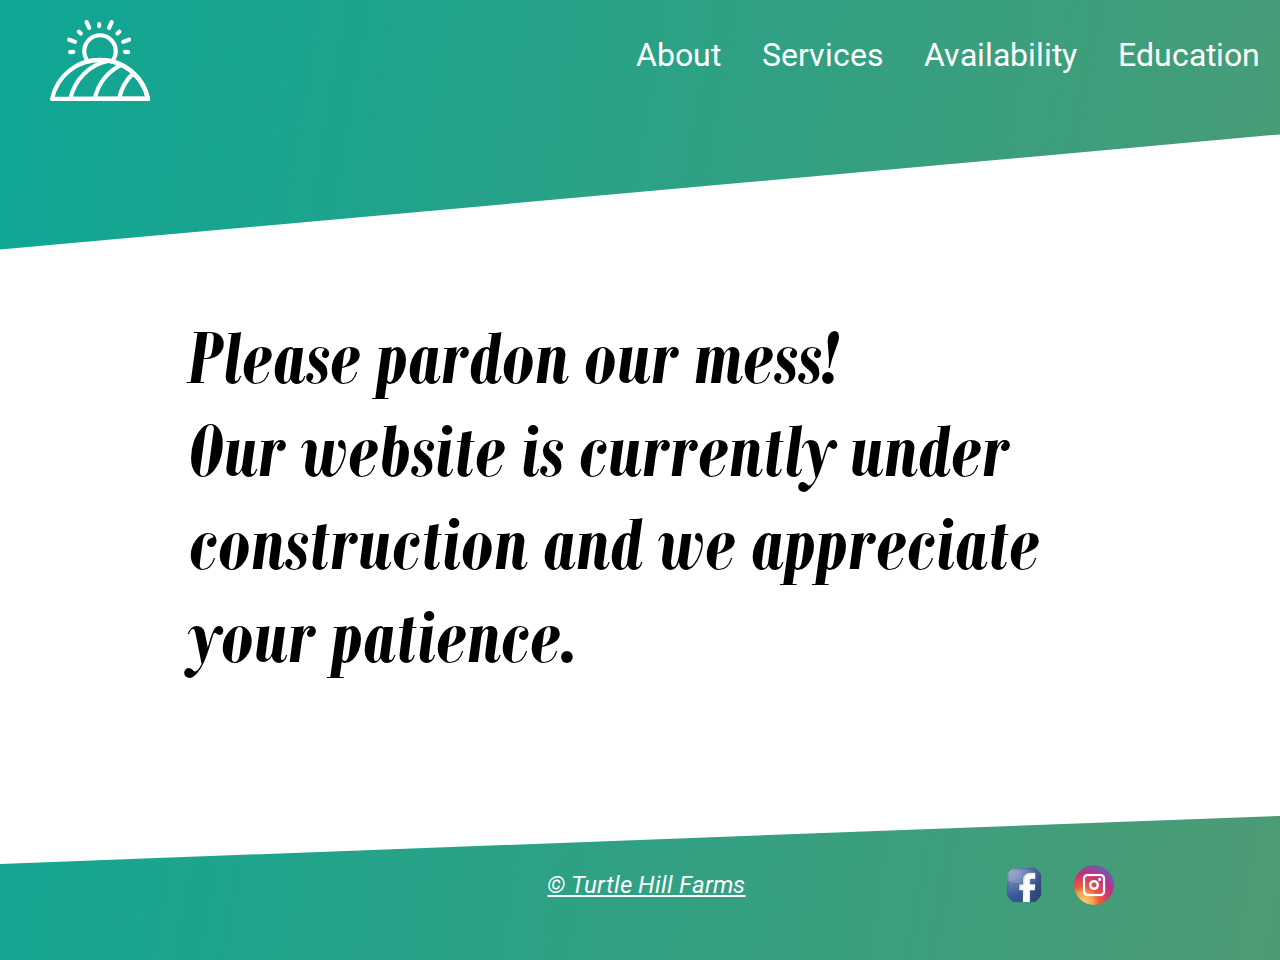
<file: building.html>
<!DOCTYPE html>
<html lang="en">
<head>
    <meta charset="UTF-8">
    <meta name="viewport" content="width=device-width, initial-scale=1.0">
    <title>Turtle Hill Farms</title>
    <link href="styles.css" rel="stylesheet">
    <link rel="preconnect" href="https://fonts.gstatic.com">
    <link href="https://fonts.googleapis.com/css2?family=JetBrains+Mono&family=Roboto&display=swap" rel="stylesheet"> 
</head>
<body style="min-height: 100vh; margin-top: 0px;">
    <div id="clipShape1"></div>
    <div id="clipShape2" style="clip-path: polygon(0 90%, 100% 85%, 100% 100%, 0 100%);"></div>
    <div class="navigationBar">
        <div id="navigationBar-logo">
            <a href="./index.html"><img style="box-shadow: none; border-radius: 0px;" src="./pictures/Icons/Logo.svg"></a>
        </div>
        <div id="navigationBar-links">
            <ul>
                <li><a class="navigationBar-links" href="./building.html">About</a></li>
                <li><a class="navigationBar-links" href="./building.html">Services</a></li>
                <li><a class="navigationBar-links" href="./building.html">Availability</a></li>
                <li><a class="navigationBar-links" href="./building.html">Education</a></li>
            </ul>
        </div>

    </div>
    <div class="main">
      <h1 style="font-size: 5em; font-style: normal; margin-top: 0px; padding-top: 20%; margin-bottom: auto;">Please pardon our mess!<br>Our website is currently under construction and we appreciate your patience.</h1>  
    </div>
    <div class="footer" style="margin-top: 10%;">
        <div class="footer-copywrite">
            <p style="margin: 0;
            position: relative;
            top: 50%;
            -ms-transform: translateY(-50%);
            transform: translateY(-50%);">
                &copy; Turtle Hill Farms
            </p>
        </div>
        <div class="footer-socialMedia">
            <a style="width: 50px; height: 50px; box-shadow: none;" class="footer-socailMedia_icon" href="https://www.facebook.com">
            <img style = "box-shadow: none; margin: 0;
            position: relative;
            top: 50%;
            -ms-transform: translateY(-50%);
            transform: translateY(-50%);" src="./pictures/Icons/social-facebook-box-blue-icon.png"
            alt="Facebook">
             </a>
            <a style="width: 50px; height: 50px; box-shadow: none;" class="footer-socailMedia_icon" href="https://www.instagram.com">
            <img style = "box-shadow: none; margin: 0;
            position: relative;
            top: 50%;
            -ms-transform: translateY(-50%);
            transform: translateY(-50%);" src="./pictures/Icons/1491580635-yumminkysocialmedia26_83102.png" alt="Instagram">
            </a>
        </div>
    </div>
</body>
</html>
</file>
<file: styles.css>
html {
  font-family: "Roboto", sans-serif;
  min-height: 100%;
  position: relative;
  /* +background: rgb(12, 158, 139);
  background: linear-gradient(
    100deg,
    rgba(2, 0, 36, 1) 0%,
    #0ea795 0%,
    #4d9b74 100%
  ); */
}

@font-face {
  font-family: myFirstFont;
  src: url(./fonts/bodoni-mt-condensed-bold-italic.ttf);
}

div.main {
  width: 80%;
  margin: auto;
}

#navicon {
  display: none;
}

img {
  width: 80%;
  /* margin-left: 10%;
  margin-right: 10%; */
  border-radius: 20px;
  box-shadow: 2px 2px 5px rgb(0, 0, 0, 0.5);
}

img.section-image_fullSize {
  border-radius: 5px;
  margin-top: 11%;
}

div.navigationBar {
  display: flex;
  width: 100%;
  flex-direction: row;
  flex-wrap: nowrap;
  justify-content: space-between;
}

a.navigationBar-links {
  text-decoration: none;
  color: white;
}

div#navigationBar-logo {
  padding-left: 50px;
  padding-top: 20px;
}

#navigationBar-links {
  display: flex;
  flex-direction: row;
  flex-wrap: nowrap;
  width: 55%;
  padding-top: 20px;
}

ul {
  display: flex;
  flex-direction: row;
  flex-wrap: nowrap;
  width: 100%;
  justify-content: space-around;
  list-style: none;
}

h1 {
  font-size: 7em;
  font-family: myFirstFont;
  font-style: italic;
  padding-left: 60px;
  margin-bottom: 1px;
}

li {
  font-size: 2em;
  color: white;
}

div.section {
  width: 100%;
  display: flex;
  flex-direction: row;
  flex-wrap: nowrap;
  margin-top: 50px;
}

#servicesSection {
  flex-direction: row-reverse;
  width: 100%;
  display: flex;
  flex-wrap: nowrap;
  margin-top: 50px;
}

div#section-image {
  width: 33%;
}

div#section-title {
  width: 100%;
}

#section-imageFullSize {
  border-radius: 5px;
  width: 100%;
}

#section-image_imageWrapper {
  height: 80%;
  width: 80%;
  margin: auto;
}

#section-image_caption {
  background-color: rgb(0, 0, 0, 0.6);
  color: white;
  text-align: center;
  position: relative;
  bottom: 63px;
  border-radius: 5px;
  padding: 5px 5px;
  /* transform: translateX(50px); */
  width: 97.5%;
}

div#section-words {
  display: flex;
  flex-wrap: wrap;
  width: 66%;
}

div#section-quoteSymbol {
  width: 10%;
}

div#section-quoteSymbol > p {
  text-align: right;
  font-size: 5em;
  transform: translateY(-75px);
  padding-right: 15px;
}

div#section-description {
  font-size: 1.2em;
  width: 80%;
}

div.footer {
  display: flex;
  flex-direction: row;
  flex-wrap: nowrap;
  justify-content: right;
  height: 150px;
}

div.footer-socialMedia {
  display: flex;
  justify-content: center;
  align-items: center;
  width: 33%;
  text-align: center;
  vertical-align: middle;
}

div.footer-copywrite {
  width: 33%;
  text-align: center;
  font-size: 1.5em;
  vertical-align: middle;
  color: white;
  text-decoration: underline;
  font-style: italic;
}

a.footer-socialMedia_icon {
  max-width: 50px;
  height: 50px;
  background-color: aqua;
}

a.footer-socailMedia_icon {
  text-decoration: none;
  vertical-align: middle;
  padding-right: 20px;
}

body {
  height: 100%;
  margin: 0;
}

#clipShape1 {
  position: absolute;
  z-index: -2;
  width: 100%;
  height: 100%;
  background-color: green;
  background: linear-gradient(
    100deg,
    rgba(2, 0, 36, 1) 0%,
    #0ea795 0%,
    #4d9b74 100%
  );
  clip-path: polygon(0 0, 100% 0, 100% 14%, 0 26%);
}

#clipShape2 {
  z-index: -2;
  position: absolute;
  bottom: 0;
  width: 100%;
  height: 100%;
  background-color: green;
  background: linear-gradient(
    100deg,
    rgba(2, 0, 36, 1) 0%,
    #0ea795 0%,
    #4d9b74 100%
  );
  clip-path: polygon(0 95%, 100% 90%, 100% 100%, 0 100%);
}

@media only screen and (max-width: 600px) {
  div.section {
    flex-direction: column;
  }

  html {
    width: 100vw;
  }

  #servicesSection {
    flex-direction: column;
  }

  h1 {
    font-size: 2.2em;
  }

  p {
    font-size: 0.8em;
  }

  div#section-words {
    width: 100%;
  }

  div#section-image {
    width: 100%;
  }
  #section-image_caption {
    display: none;
  }

  ul {
    display: none;
  }

  a#navicon {
    display: block;
    width: 50%;
  }

  img#navicon {
    display: block;
  }

  a#navicon:hover + ul,
  ul:hover {
    display: block;
  }

  a.navigationBar-links {
    color: black;
  }

  div.navigationBar {
    flex-direction: column;
  }

  div#section-image {
    margin-top: 50px;
  }

  div#clipShape1 {
    clip-path: polygon(0 0, 100% 0, 100% 120px, 0 275px);
  }
}
</file>
